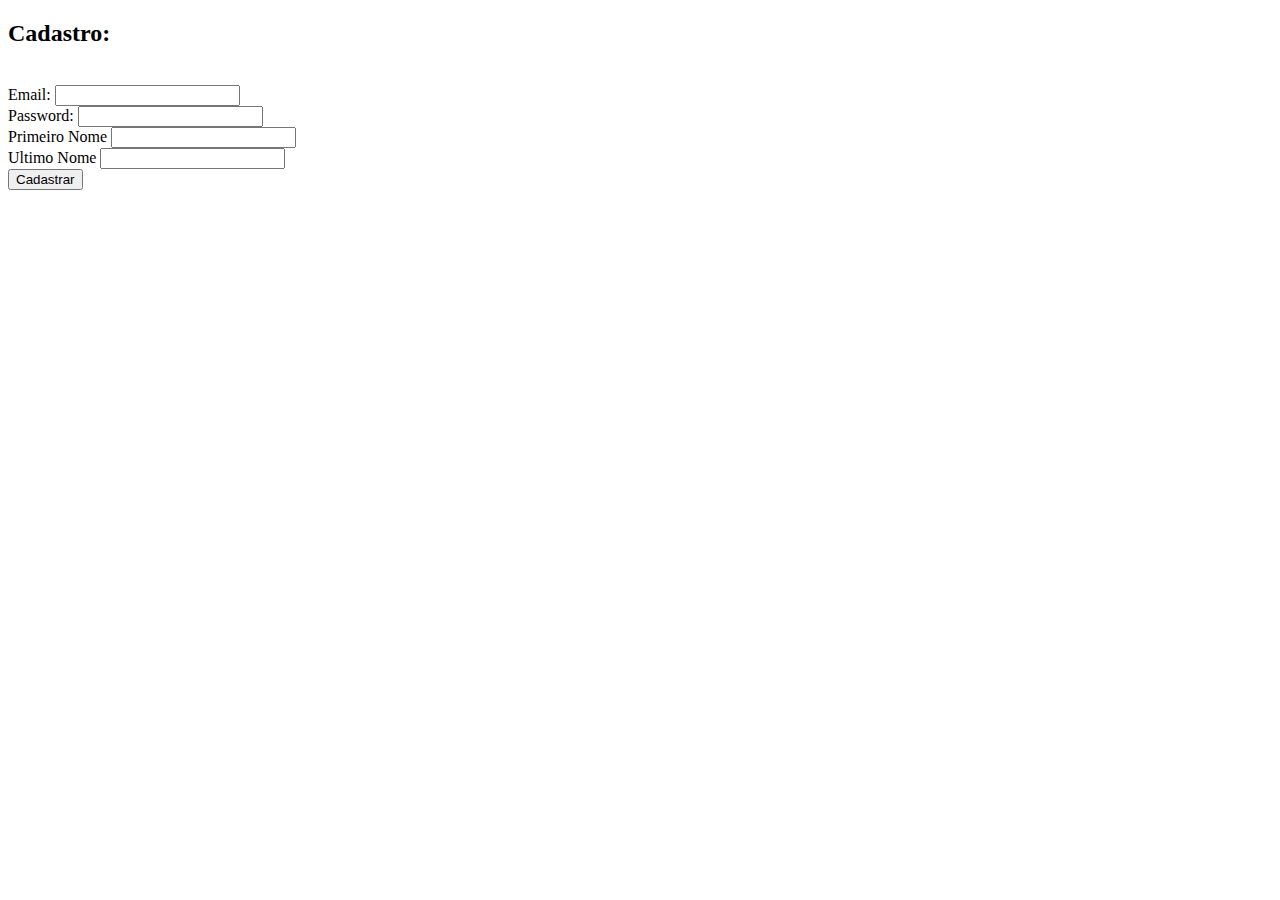
<file: index.html>
<!DOCTYPE html>
<html lang="en">
<head>
    <meta charset="UTF-8">
    <meta name="viewport" content="width=device-width, initial-scale=1.0">
    <meta http-equiv="X-UA-Compatible" content="ie=edge">
    <title>Usuarios</title>
</head>
<body>
    <h2>Cadastro:</h2>
    <br>
    <span>Email: </span>
        <input type = "text" name = "email" id = "email">
    <br>
    <span>Password: </span>
        <input type = "password" name = "Password" id = "password">
        <br>    
    <span>Primeiro Nome</span>
        <input type = "text" name = "PrimeiroNome" id = "primeiroNome">
    <br>    
    <span>Ultimo Nome</span>
        <input type = "text" name = "UltimoNome" id = "ultimoNome">
    <br>        
    <button id="bt" type="submit">Cadastrar</button>
    <script type = "module" src="sistema.js"></script>
</body>
</html>
</file>
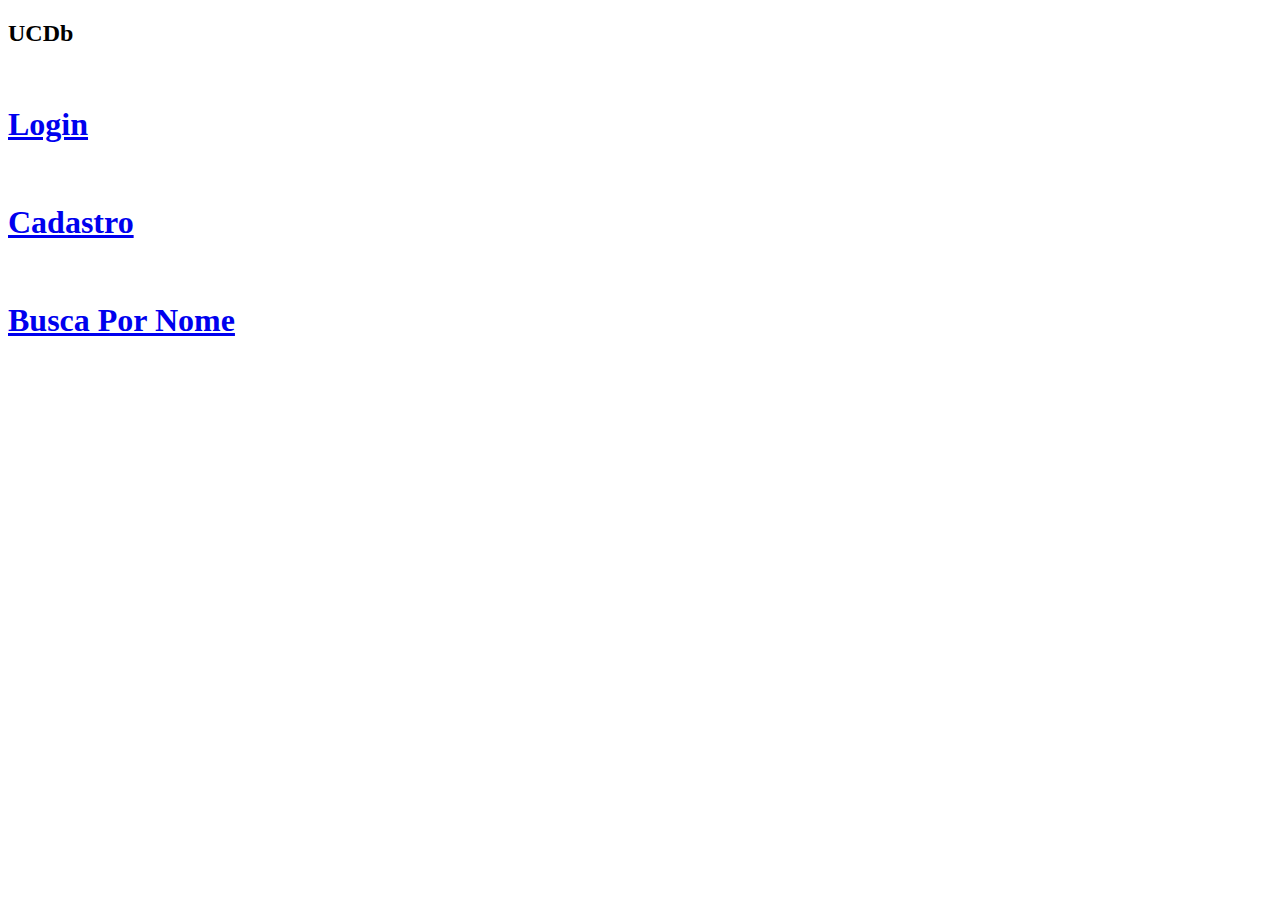
<file: view/index.html>
<!DOCTYPE html>
<html lang="en">
<head>
    <meta charset="UTF-8">
    <meta name="viewport" content="width=device-width, initial-scale=1.0">
    <meta http-equiv="X-UA-Compatible" content="ie=edge">
    <title>UCDb</title>
</head>
<body>
    <h2>UCDb</h2>
    <br>
    <h1><a href="login.html">Login</h1>
    <br>
    <h1><a href="cadastro.html">Cadastro</a></h1>
    <br>
    <h1><a href="buscaPorNome.html">Busca Por Nome</h1>
</body>
</html>
</file>
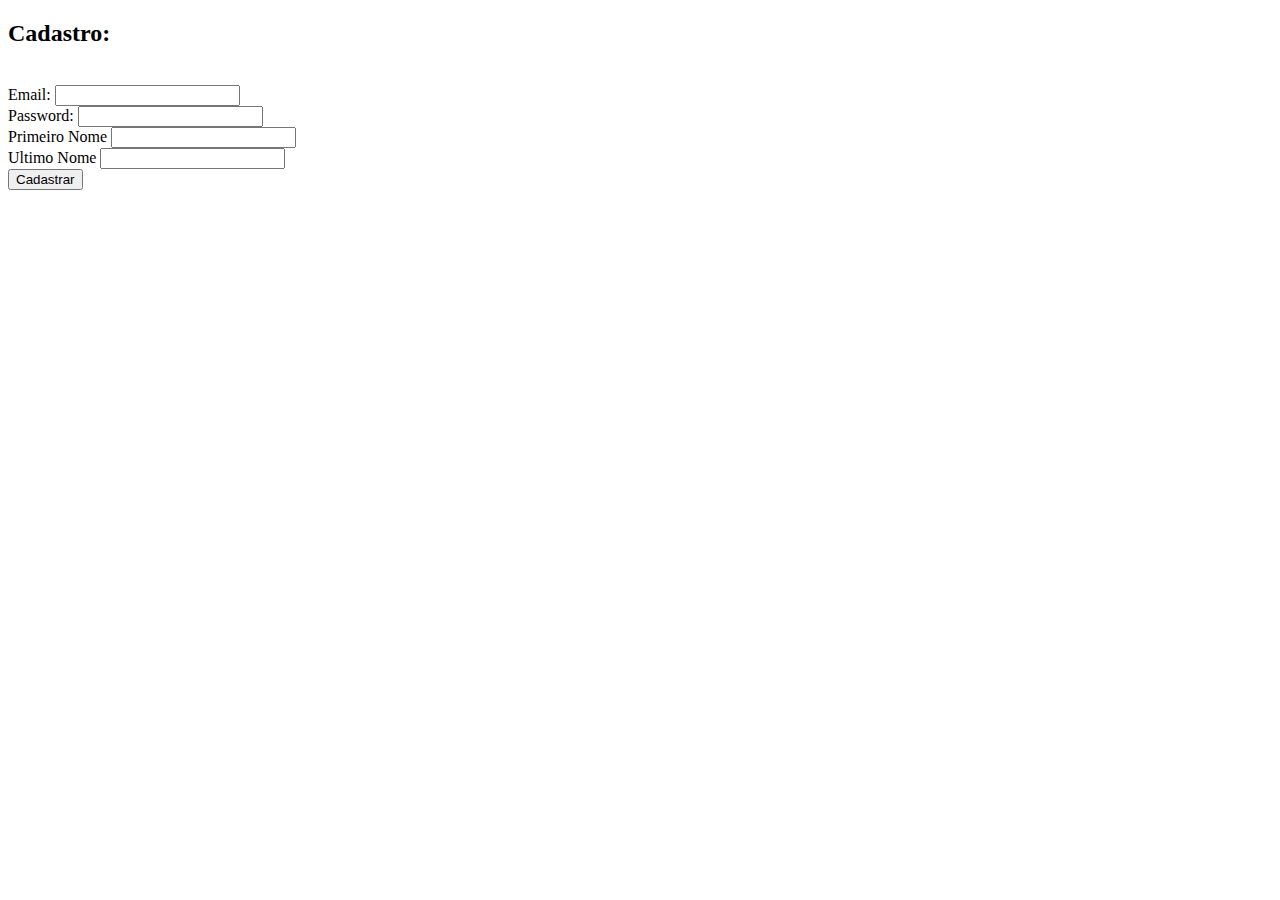
<file: cadastro.html>
<!DOCTYPE html>
<html lang="en">
<head>
    <meta charset="UTF-8">
    <meta name="viewport" content="width=device-width, initial-scale=1.0">
    <meta http-equiv="X-UA-Compatible" content="ie=edge">
    <title>Cadastro de Usuario</title>
</head>
<body>
    <h2>Cadastro:</h2>
    <br>
    <span>Email: </span>
        <input type = "text" name = "email" id = "email">
    <br>
    <span>Password: </span>
        <input type = "password" name = "Password" id = "password">
        <br>    
    <span>Primeiro Nome</span>
        <input type = "text" name = "PrimeiroNome" id = "primeiroNome">
    <br>    
    <span>Ultimo Nome</span>
        <input type = "text" name = "UltimoNome" id = "ultimoNome">
    <br>        
    <button id="buttonCadastro" type="submit">Cadastrar</button>
    <script type = "module" src="sistema.js"></script>
</body>
</html>
</file>
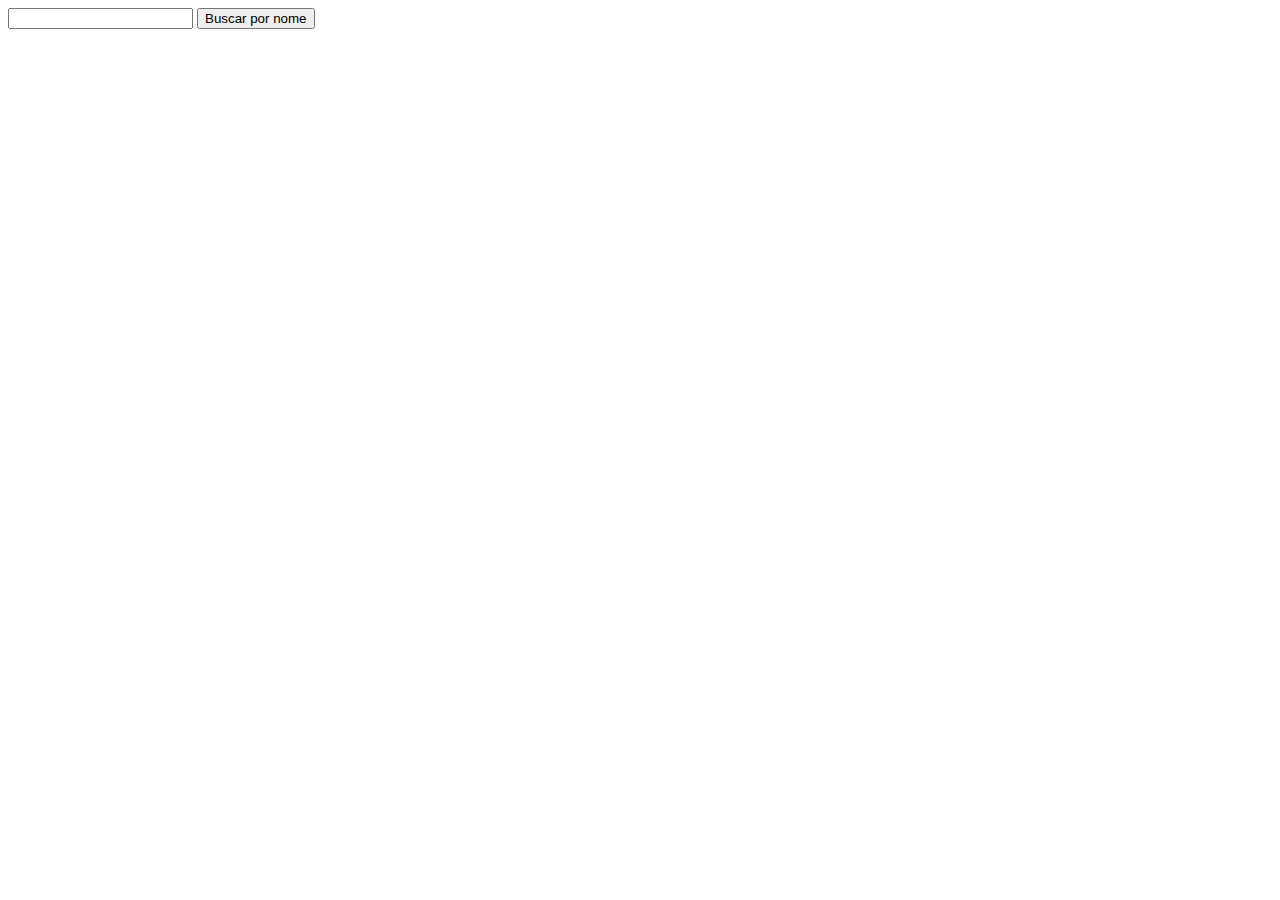
<file: view/buscaPorNome.html>
<!DOCTYPE html>
<html lang="en">
<head>
    <meta charset="UTF-8">
    <meta name="viewport" content="width=device-width, initial-scale=1.0">
    <meta http-equiv="X-UA-Compatible" content="ie=edge">
    <title>Convidado</title>
    <link rel="stylesheet" href="./styles/buscaPorNome.css">
</head>
<body>
    <div id = "topo">
        <input id="txtBuscar" type="text">
        <button id="btn">Buscar por nome</button>
        <div>
            <lst-disciplinas query="_" id="ds"></lst-disciplinas>
        </div>
    </div>

    <script type="module" src="../controller/buscaPorNome.js"></script>
</body>
</html>
</file>
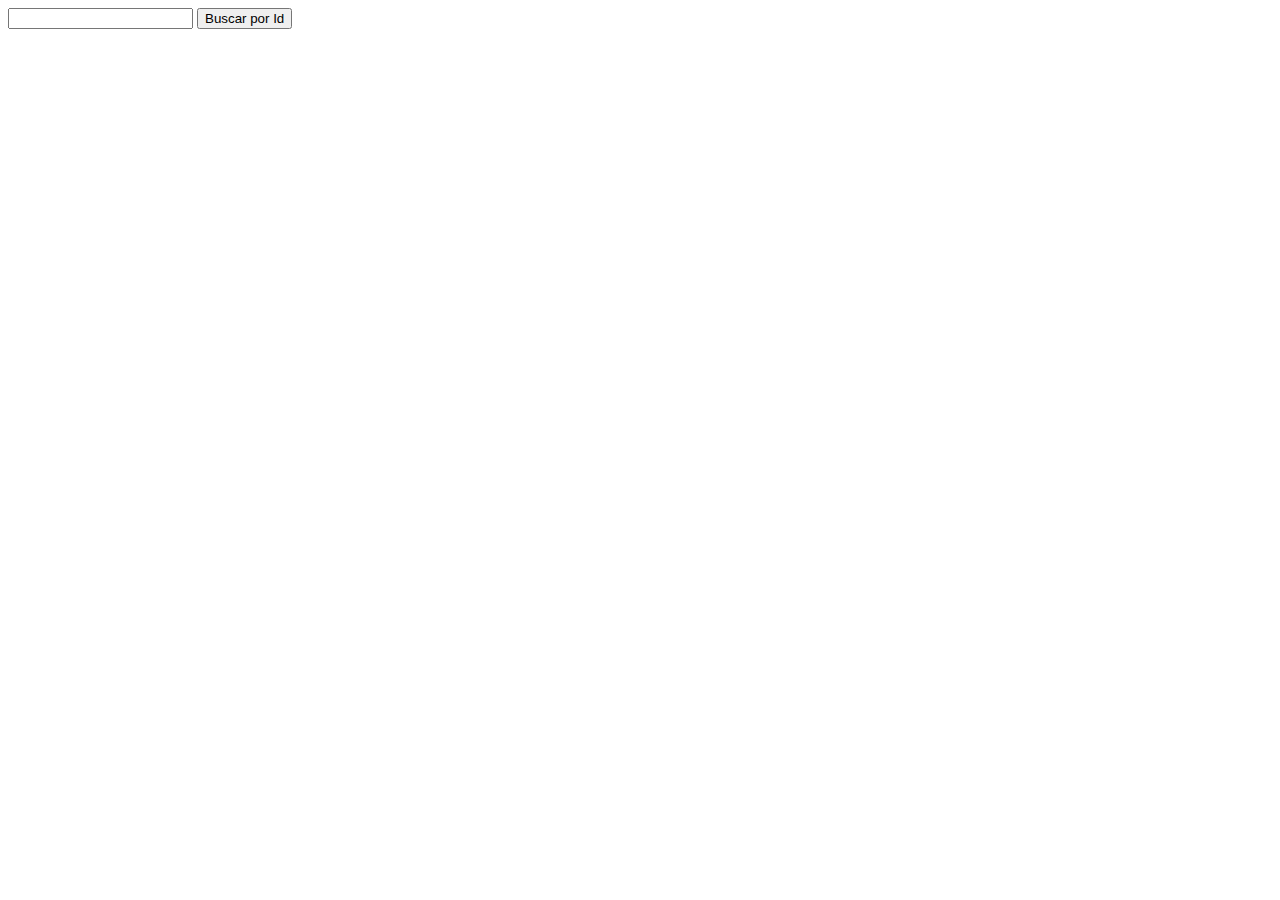
<file: view/buscarId.html>
<!DOCTYPE html>
<html lang="en">
<head>
    <meta charset="UTF-8">
    <meta name="viewport" content="width=device-width, initial-scale=1.0">
    <meta http-equiv="X-UA-Compatible" content="ie=edge">
    <title>Perfil</title>
    <link rel="stylesheet" href="./styles/buscaPorNome.css">
</head>
<body>
    
    <div>
        <input id="txtBuscarId" type="text">
        <button id="btnBuscaId">Buscar por Id</button>
    </div>
    
    <script type="module" src="../controller/buscaId.js"></script>
</body>
</html>
</file>
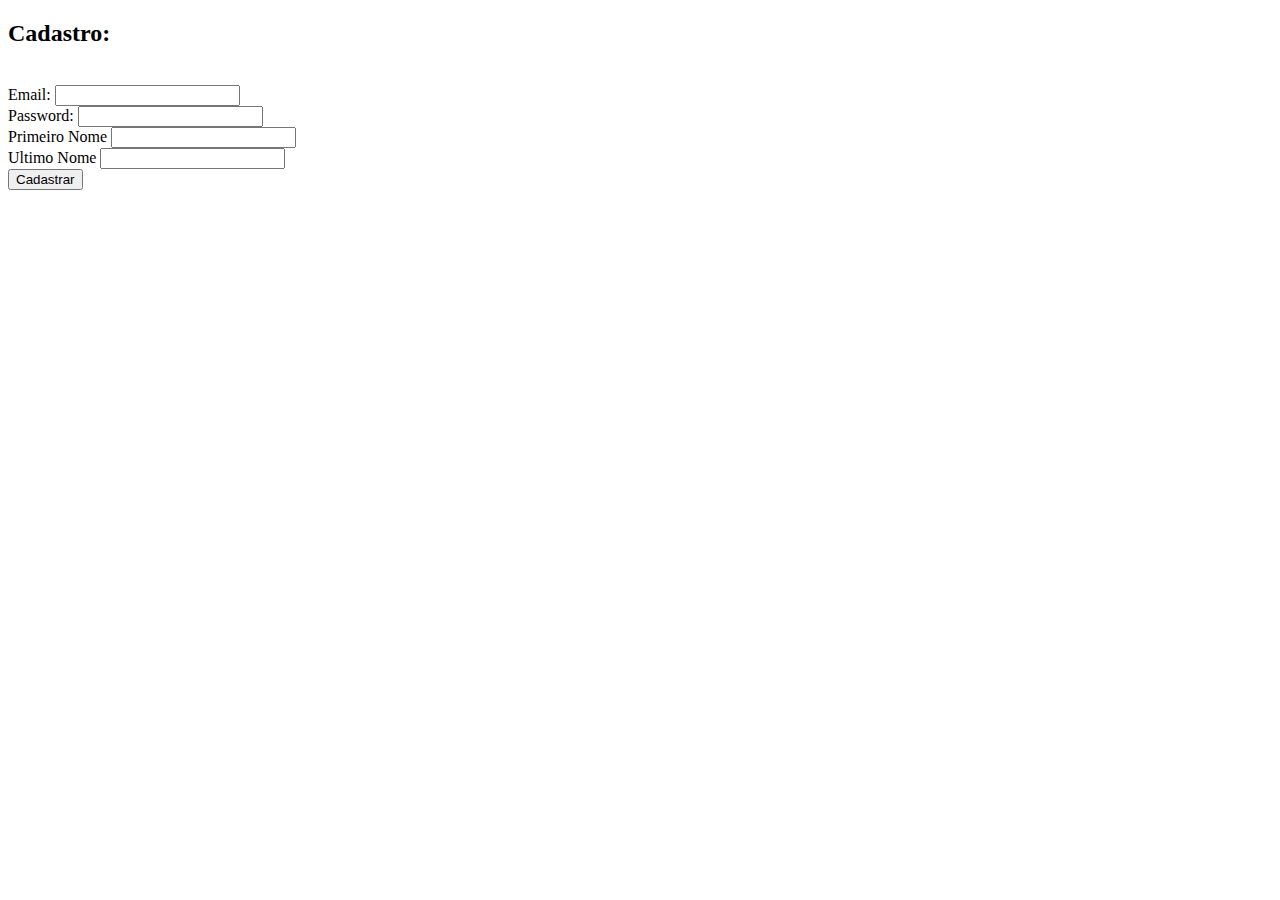
<file: view/cadastro.html>
<!DOCTYPE html>
<html lang="en">
<head>
    <meta charset="UTF-8">
    <meta name="viewport" content="width=device-width, initial-scale=1.0">
    <meta http-equiv="X-UA-Compatible" content="ie=edge">
    <title>Cadastro de Usuario</title>
</head>
<body>
    <h2>Cadastro:</h2>
    <br>
    <span>Email: </span>
        <input type = "text" name = "email" id = "email">
    <br>
    <span>Password: </span>
        <input type = "password" name = "Password" id = "password">
        <br>    
    <span>Primeiro Nome</span>
        <input type = "text" name = "PrimeiroNome" id = "primeiroNome">
    <br>    
    <span>Ultimo Nome</span>
        <input type = "text" name = "UltimoNome" id = "ultimoNome">
    <br>        
    <button id="buttonCadastro" type="submit">Cadastrar</button>
    <script type = "module" src="../controller/sistema.js"></script>
</body>
</html>
</file>
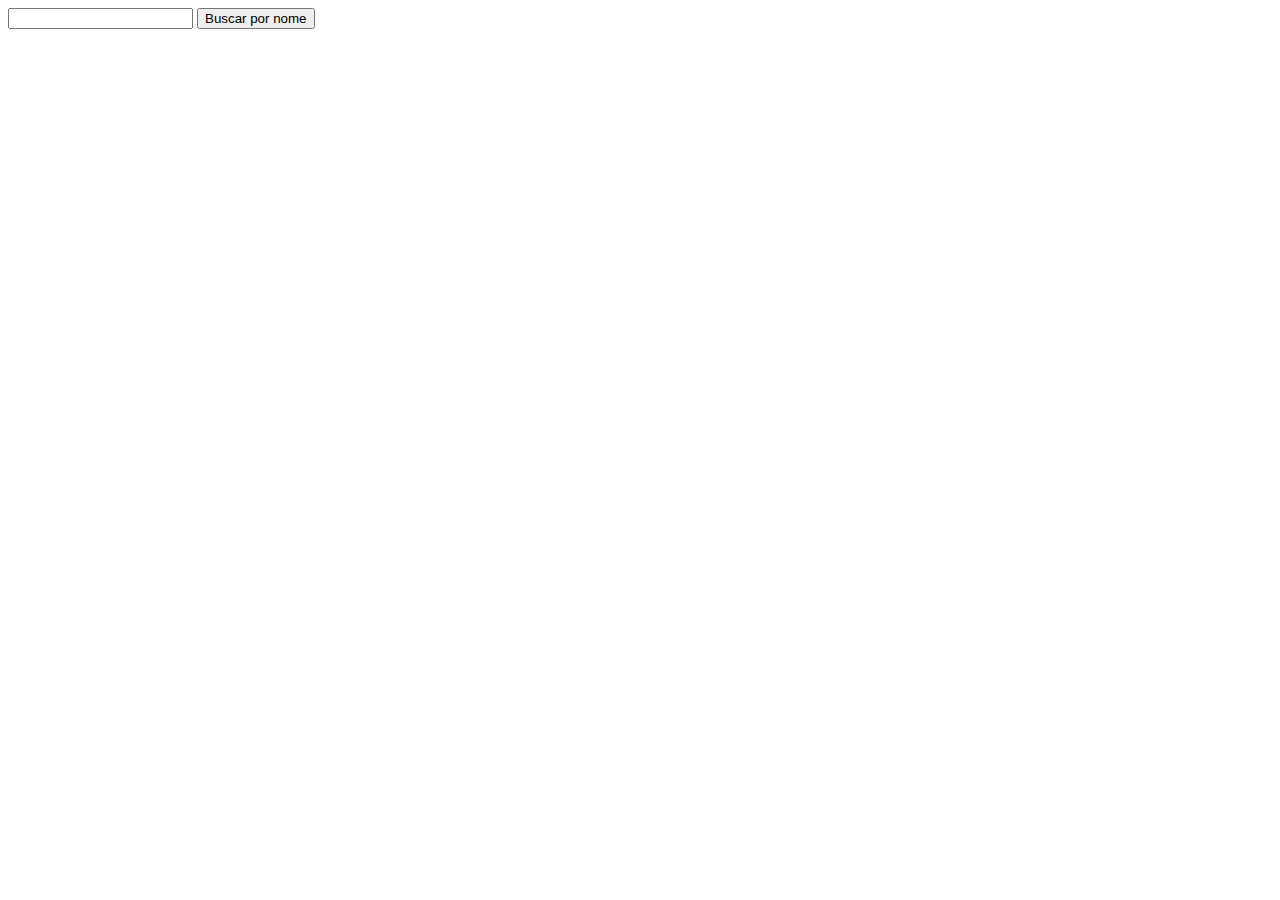
<file: view/convidado.html>
<!DOCTYPE html>
<html lang="en">
<head>
    <meta charset="UTF-8">
    <meta name="viewport" content="width=device-width, initial-scale=1.0">
    <meta http-equiv="X-UA-Compatible" content="ie=edge">
    <title>Convidado</title>

    <link rel="stylesheet" href="./styles/convidado.css">
</head>
<body>
    
    <div>
        <input id="txtBuscar" type="text">
        <button id="btn">Buscar por nome</button>
        <div>
            <lst-disciplinas query="_" id="ds"></lst-disciplinas>
        </div>
    </div>

    <script type="module" src="../controller/convidado.js"></script>
</body>
</html>
</file>
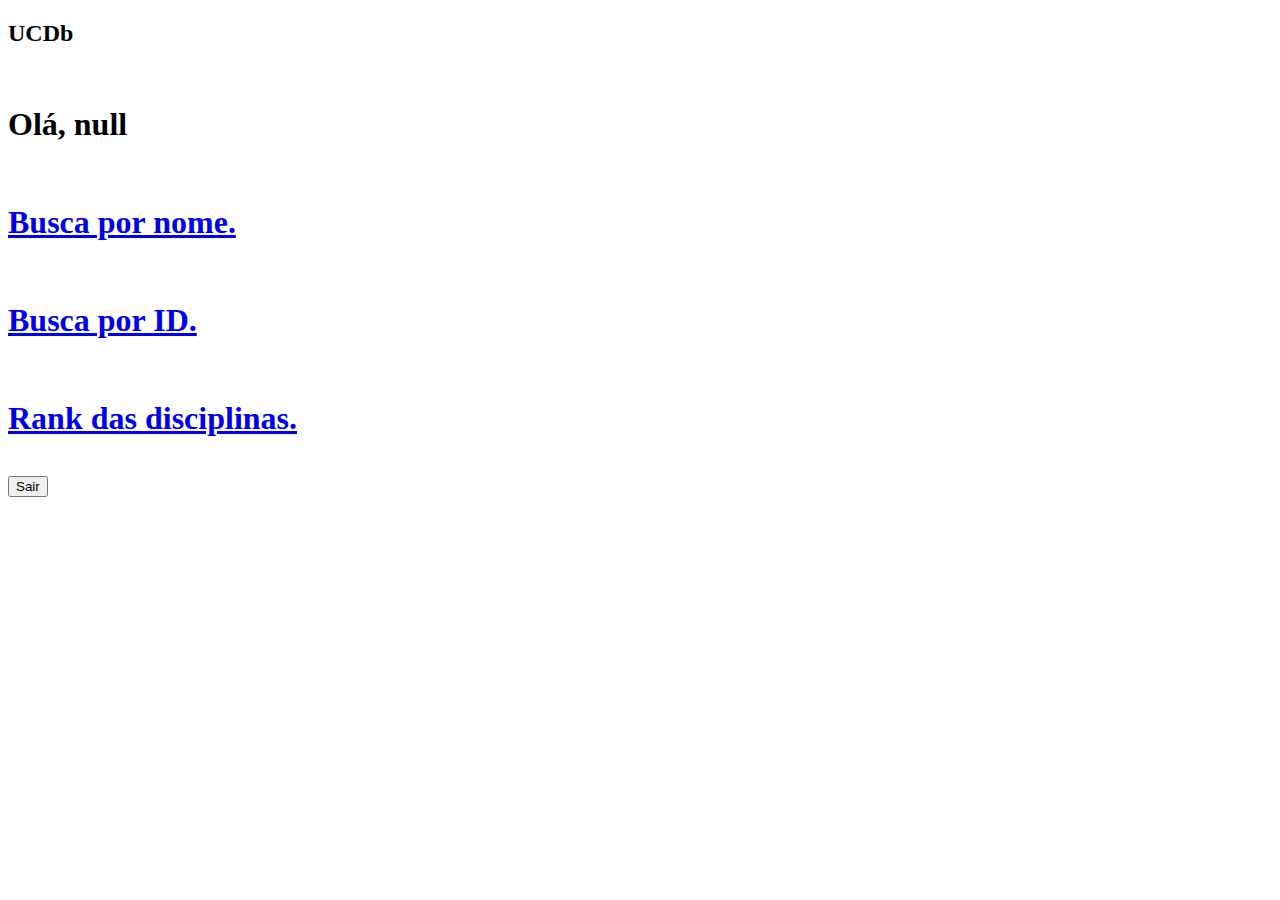
<file: view/logado.html>
<!DOCTYPE html>
<html lang="en">
<head>
    <meta charset="UTF-8">
    <meta name="viewport" content="width=device-width, initial-scale=1.0">
    <meta http-equiv="X-UA-Compatible" content="ie=edge">
    <title>UCDb</title>
</head>
<body>
    <h2>UCDb</h2>
    <div>
        <br>
        <h1 id="usuario">abc</h1>
        <br>
        <h1><a href="buscaPorNome.html">Busca por nome.</a></h1>
        <br>
        <h1><a href="buscarId.html">Busca por ID.</a></h1>
        <br>
        <h1><a href="Rank.html">Rank das disciplinas.</a></h1> 
        <br>
        <button id="btnSair">Sair</button>
    </div>
    <script type="module" src="../controller/sair.js"></script>
</body>
</html>
</file>
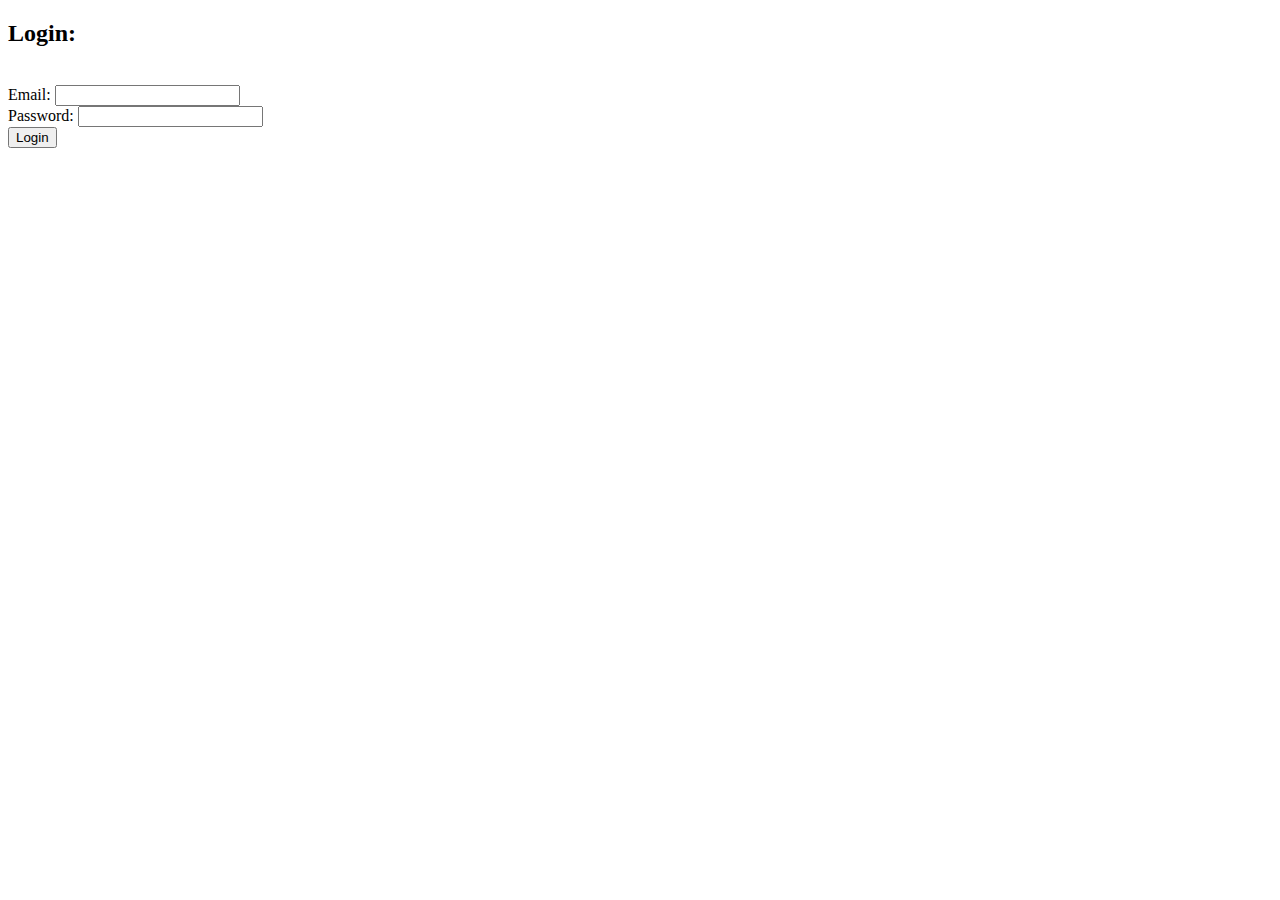
<file: view/login.html>
<!DOCTYPE html>
<html lang="en">
<head>
    <meta charset="UTF-8">
    <meta name="viewport" content="width=device-width, initial-scale=1.0">
    <meta http-equiv="X-UA-Compatible" content="ie=edge">
    <title>Login de Usuario</title>
</head>
<body>
    <h2>Login:</h2>
    <br>
    <span>Email: </span>
        <input type = "text" name = "email" id = "email">
    <br>
    <span>Password: </span>
        <input type = "password" name = "Password" id = "password">
        <br>
    <button id="buttonLogin" type="submit">Login</button>     
   <script type="module" src="../controller/login.js"></script>
</body>
</html>
</file>
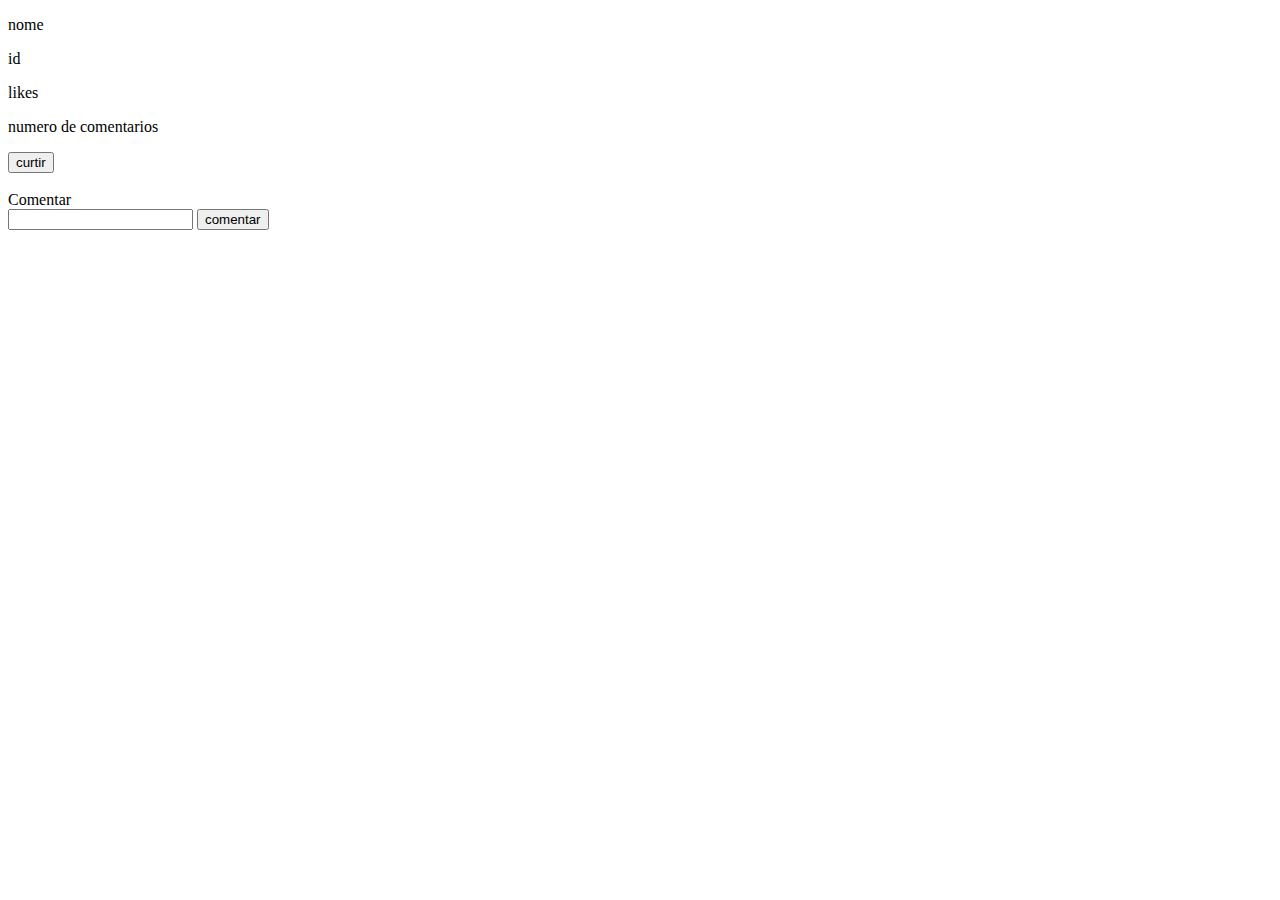
<file: view/perfil.html>
<!DOCTYPE html>
<html lang="en">
<head>
    <meta charset="UTF-8">
    <meta name="viewport" content="width=device-width, initial-scale=1.0">
    <meta http-equiv="X-UA-Compatible" content="ie=edge">
    <title>Perfil </title>
</head>
<body>
    <div>
        <p id="nome">nome</p>
        <p id="id">id</p>
        <p id="likes">likes<P>
        <p id="ncomentarios">numero de comentarios</p>
        <button id="btnCurtir">curtir</button>
    </div>
    <div>
        <br>
        <span>Comentar </span>
    <div>
        <input id="txtComentar" type="text" />
        <button id="btnComentar">comentar</button>
    </div>
        <div>
            <lst-comentarios query="_" id="ds"></lst-comentarios>
        </div>
    </div>
    <div id="com"></div>

    <script type="module" src="../controller/Perfil.js"></script>
</body>
</html>
</file>
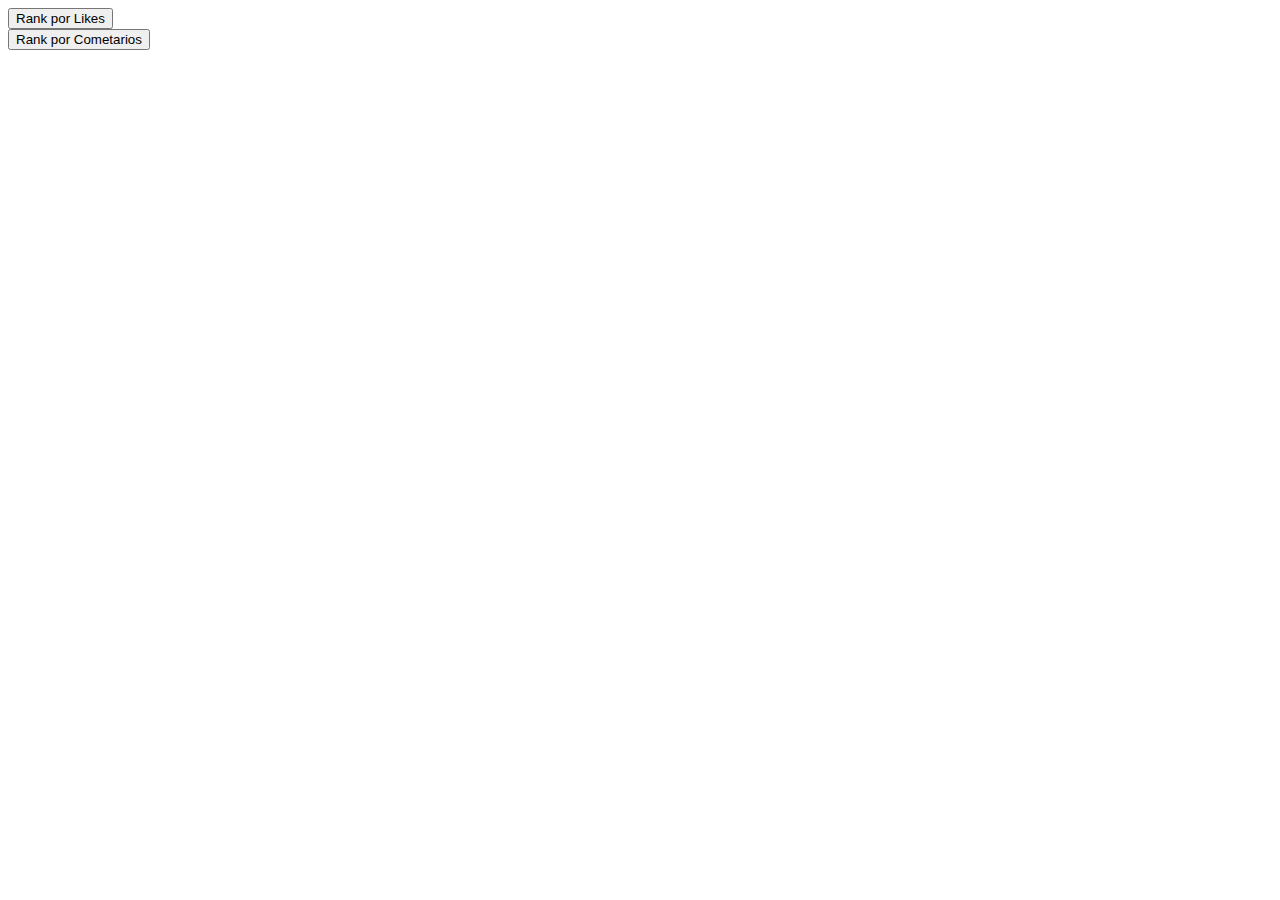
<file: view/Rank.html>
<!DOCTYPE html>
<html lang="en">
<head>
    <meta charset="UTF-8">
    <meta name="viewport" content="width=device-width, initial-scale=1.0">
    <meta http-equiv="X-UA-Compatible" content="ie=edge">
    <title>Rank Disciplinas</title>
</head>
<body>
    
    <div>
        <button id="rankLikes">Rank por Likes</button>
        <br>
        <button id="rankComentarios">Rank por Cometarios</button>
        <div id="display">
            
        </div>
        <div>
            
        </div>
    </div>
    
    <script type="module" src="../controller/Rank.js"></script>
</body>
</html>
</file>
<file: view/styles/buscaPorNome.css>
#ds {
    display: flex;
    flex-direction: column;
}
</file>
<file: view/styles/convidado.css>
#ds {
    display: flex;
    flex-direction: column;
}
</file>
